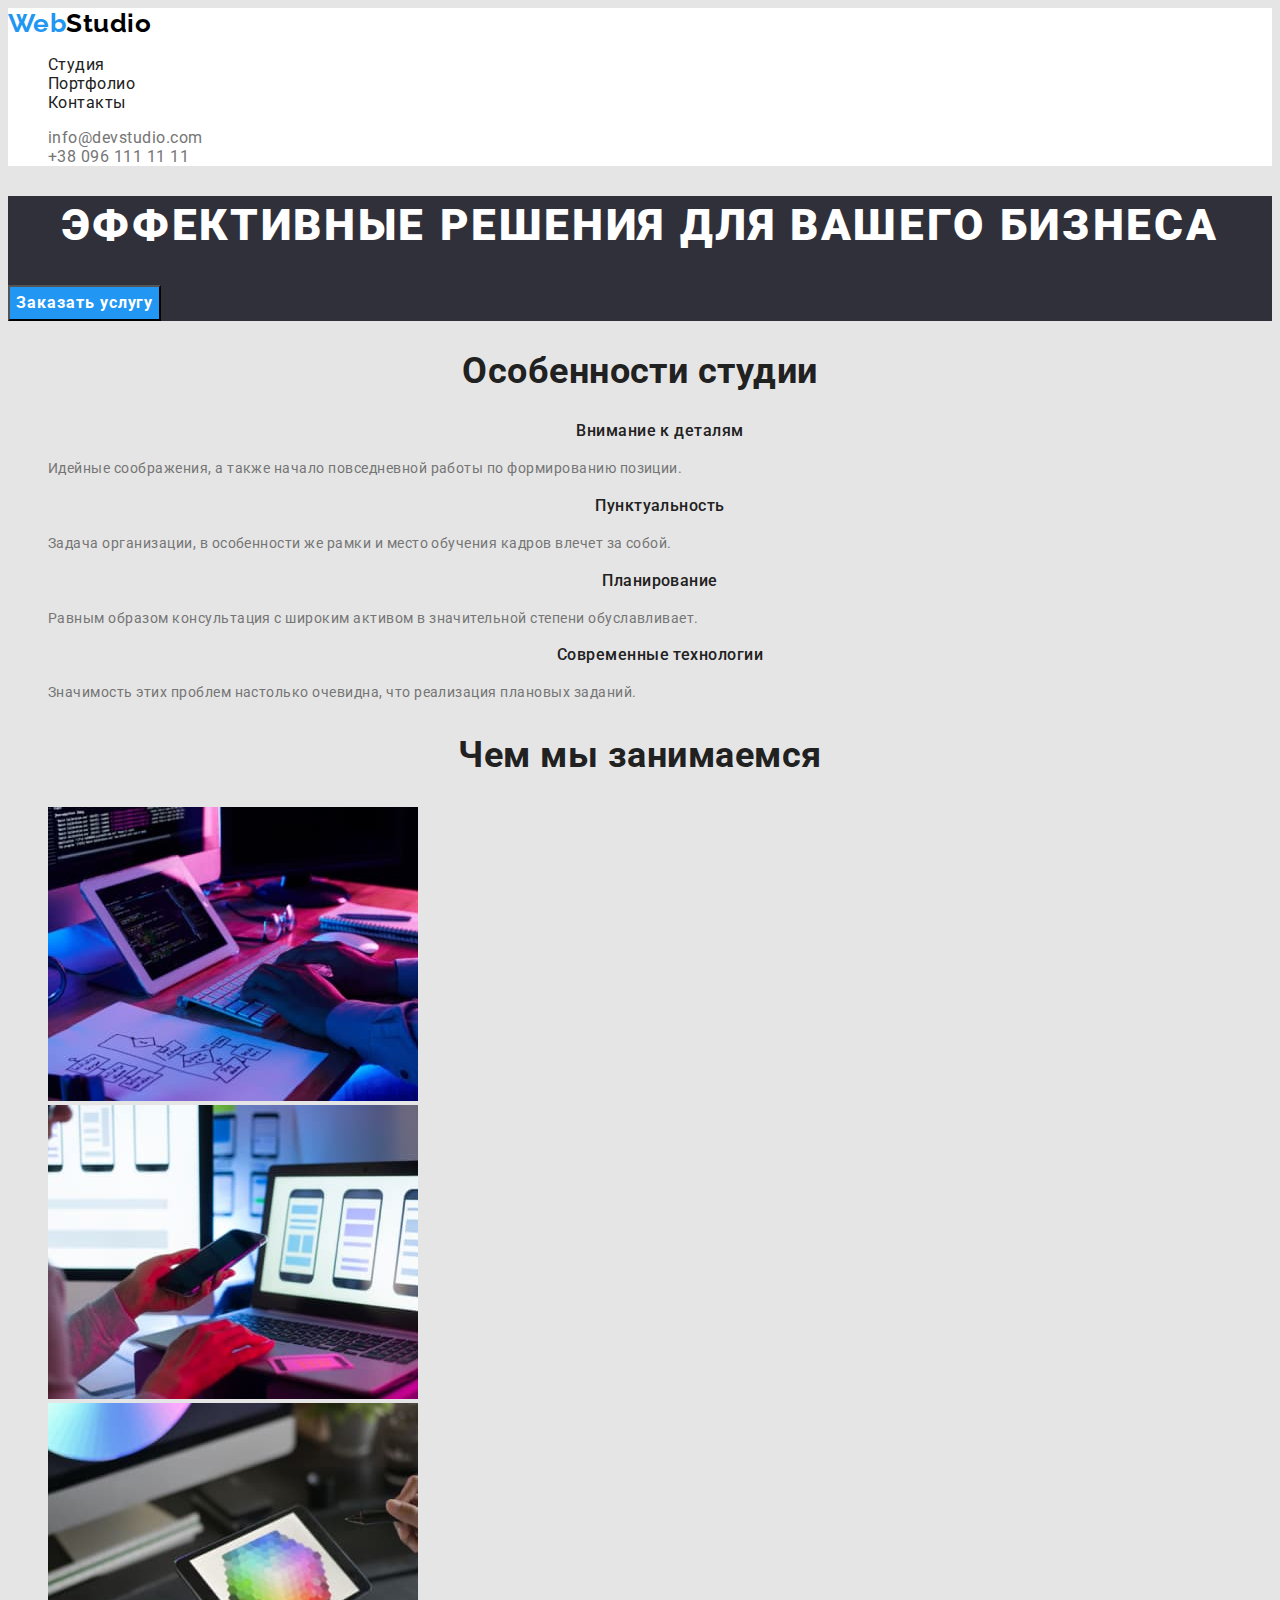
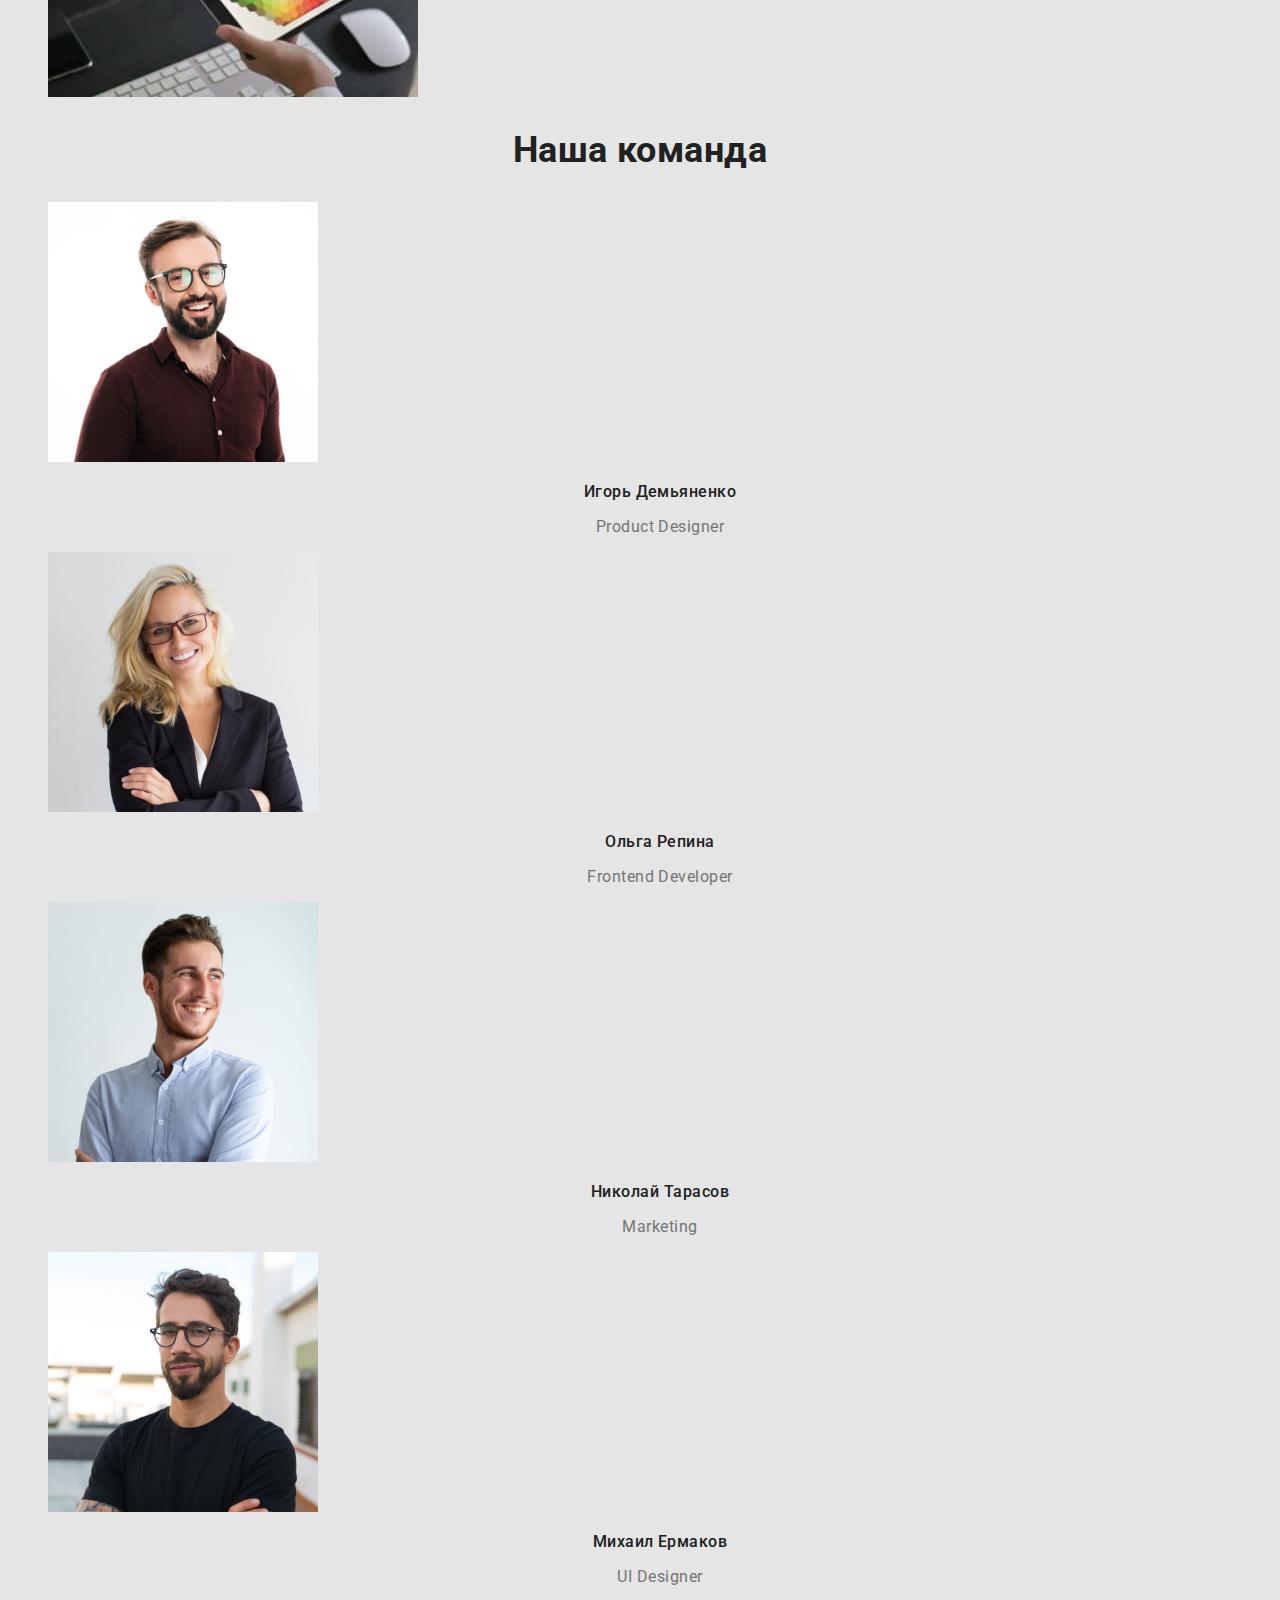
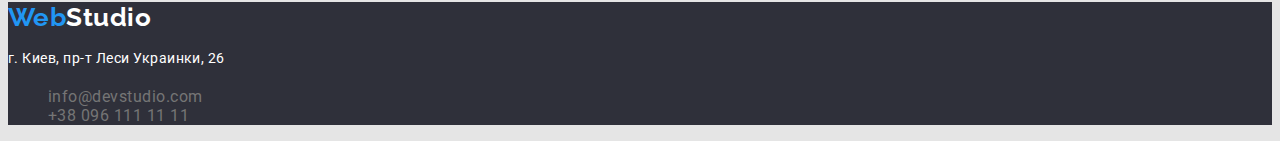
<file: index.html>
<!DOCTYPE html>
<html lang="ru">
  <head>
    <meta charset="UTF-8" />
    <meta http-equiv="X-UA-Compatible" content="IE=edge" />
    <meta name="viewport" content="width=device-width, initial-scale=1.0" />
    <title>Studio</title>
    <link
      href="https://fonts.googleapis.com/css2?family=Raleway:wght@700&family=Roboto:wght@400;500;700&display=swap"
      rel="stylesheet"
    />
    <link rel="stylesheet" href="./css/styles.css" />
  </head>
  <body>
    <header class="page-header">
      <nav class="navigation">
        <a href="./index.html" class="logo"
          ><span class="logo-accent">Web</span><span class="logo-regular">Studio</span></a
        >
        <ul class="menu">
          <li class="menu-item">
            <a class="menu-link current" href="./index.html">Студия</a>
          </li>
          <li class="menu-item"><a class="menu-link link" href="./portfolio.html">Портфолио</a></li>
          <li class="menu-item"><a class="menu-link link" href="/">Контакты</a></li>
        </ul>
      </nav>
      <ul class="contacts-list">
        <li><a class="contacts-email" href="mailto:info@devstudio.com">info@devstudio.com</a></li>
        <li><a class="contacts-phone-number" href="tel:+380961111111">+38 096 111 11 11</a></li>
      </ul>
    </header>
    <main>
      <section class="hero">
        <h1 class="hero-title">Эффективные решения для вашего бизнеса</h1>
        <button class="modal-btn" type="button" name="order_service">Заказать услугу</button>
      </section>
      <section class="section">
        <h2 class="section-title">Особенности студии</h2>
        <ul class="features-list">
          <li>
            <h3 class="features-title">Внимание к деталям</h3>
            <p class="features-description">
              Идейные соображения, а также начало повседневной работы по формированию позиции.
            </p>
          </li>
          <li>
            <h3 class="features-title">Пунктуальность</h3>
            <p class="features-description">
              Задача организации, в особенности же рамки и место обучения кадров влечет за собой.
            </p>
          </li>
          <li>
            <h3 class="features-title">Планирование</h3>
            <p class="features-description">
              Равным образом консультация с широким активом в значительной степени обуславливает.
            </p>
          </li>
          <li>
            <h3 class="features-title">Современные технологии</h3>
            <p class="features-description">
              Значимость этих проблем настолько очевидна, что реализация плановых заданий.
            </p>
          </li>
        </ul>
      </section>
      <section class="section">
        <h2 class="section-title">Чем мы занимаемся</h2>
        <ul class="work-list">
          <li><img src="./images/Studio/box1.jpg" alt="" width="370" /></li>
          <li><img src="./images/Studio/box2.jpg" alt="" width="370" /></li>
          <li><img src="./images/Studio/box3.jpg" alt="" width="370" /></li>
        </ul>
      </section>
      <section class="section">
        <h2 class="section-title">Наша команда</h2>
        <ul class="team-list">
          <li>
            <img src="./images/Studio/Igor.jpg" alt="Игорь_Демьяненко" width="270" />
            <h3 class="team-title">Игорь Демьяненко</h3>
            <p class="team-description">Product Designer</p>
          </li>
          <li>
            <img src="./images/Studio/Olha.jpg" alt="Ольга_Репина" width="270" />
            <h3 class="team-title">Ольга Репина</h3>
            <p class="team-description">Frontend Developer</p>
          </li>
          <li>
            <img src="./images/Studio/Nikolay.jpg" alt="Николай_Тарасов" width="270" />
            <h3 class="team-title">Николай Тарасов</h3>
            <p class="team-description">Marketing</p>
          </li>
          <li>
            <img src="./images/Studio/Michael.jpg" alt="Михаил_Ермаков" width="270" />
            <h3 class="team-title">Михаил Ермаков</h3>
            <p class="team-description">UI Designer</p>
          </li>
        </ul>
      </section>
    </main>
    <footer class="page-footer">
      <a href="./index.html" class="logo"
        ><span class="logo-accent">Web</span><span class="logo-white">Studio</span></a
      >
      <p class="contacts-address">г. Киев, пр-т Леси Украинки, 26</p>
      <ul class="contacts-list">
        <li><a class="contacts-email" href="mailto:info@devstudio.com">info@devstudio.com</a></li>
        <li><a class="contacts-phone-number" href="tel:+380961111111">+38 096 111 11 11</a></li>
      </ul>
    </footer>
  </body>
</html>
</file>
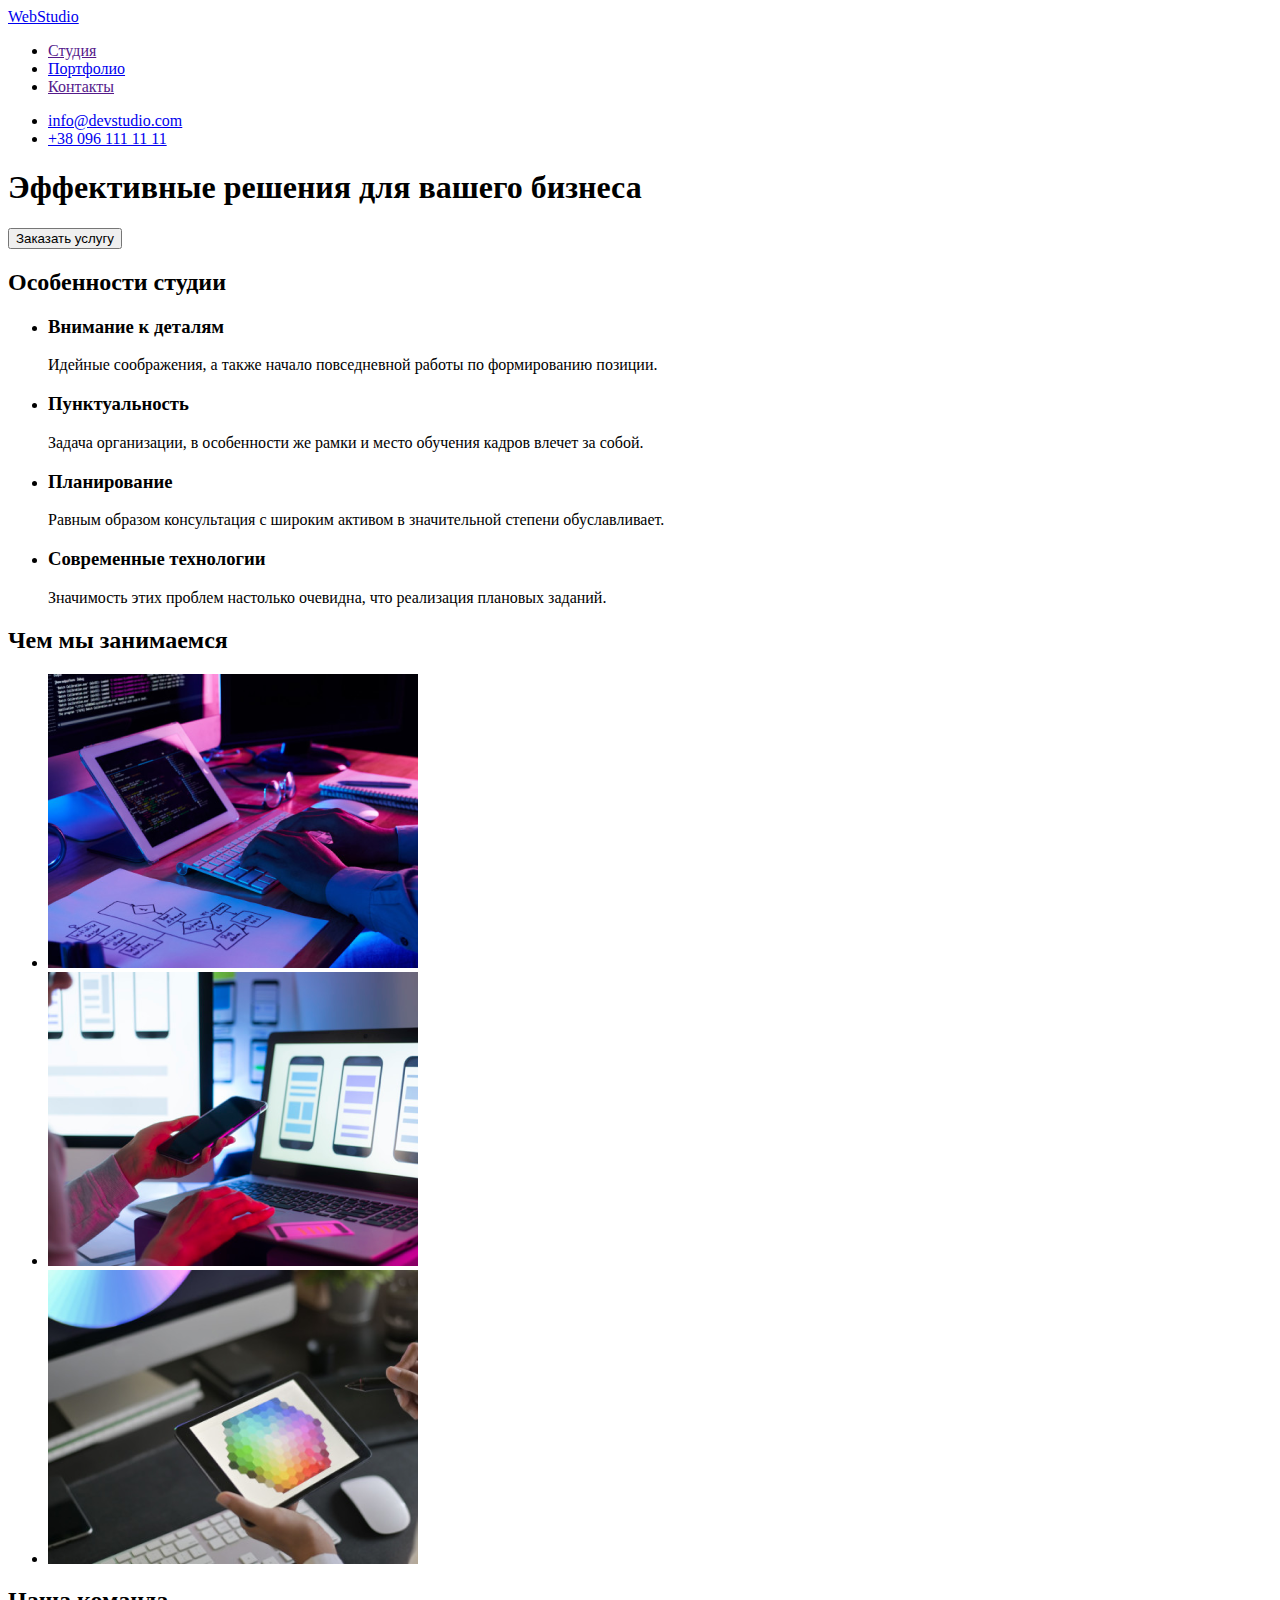
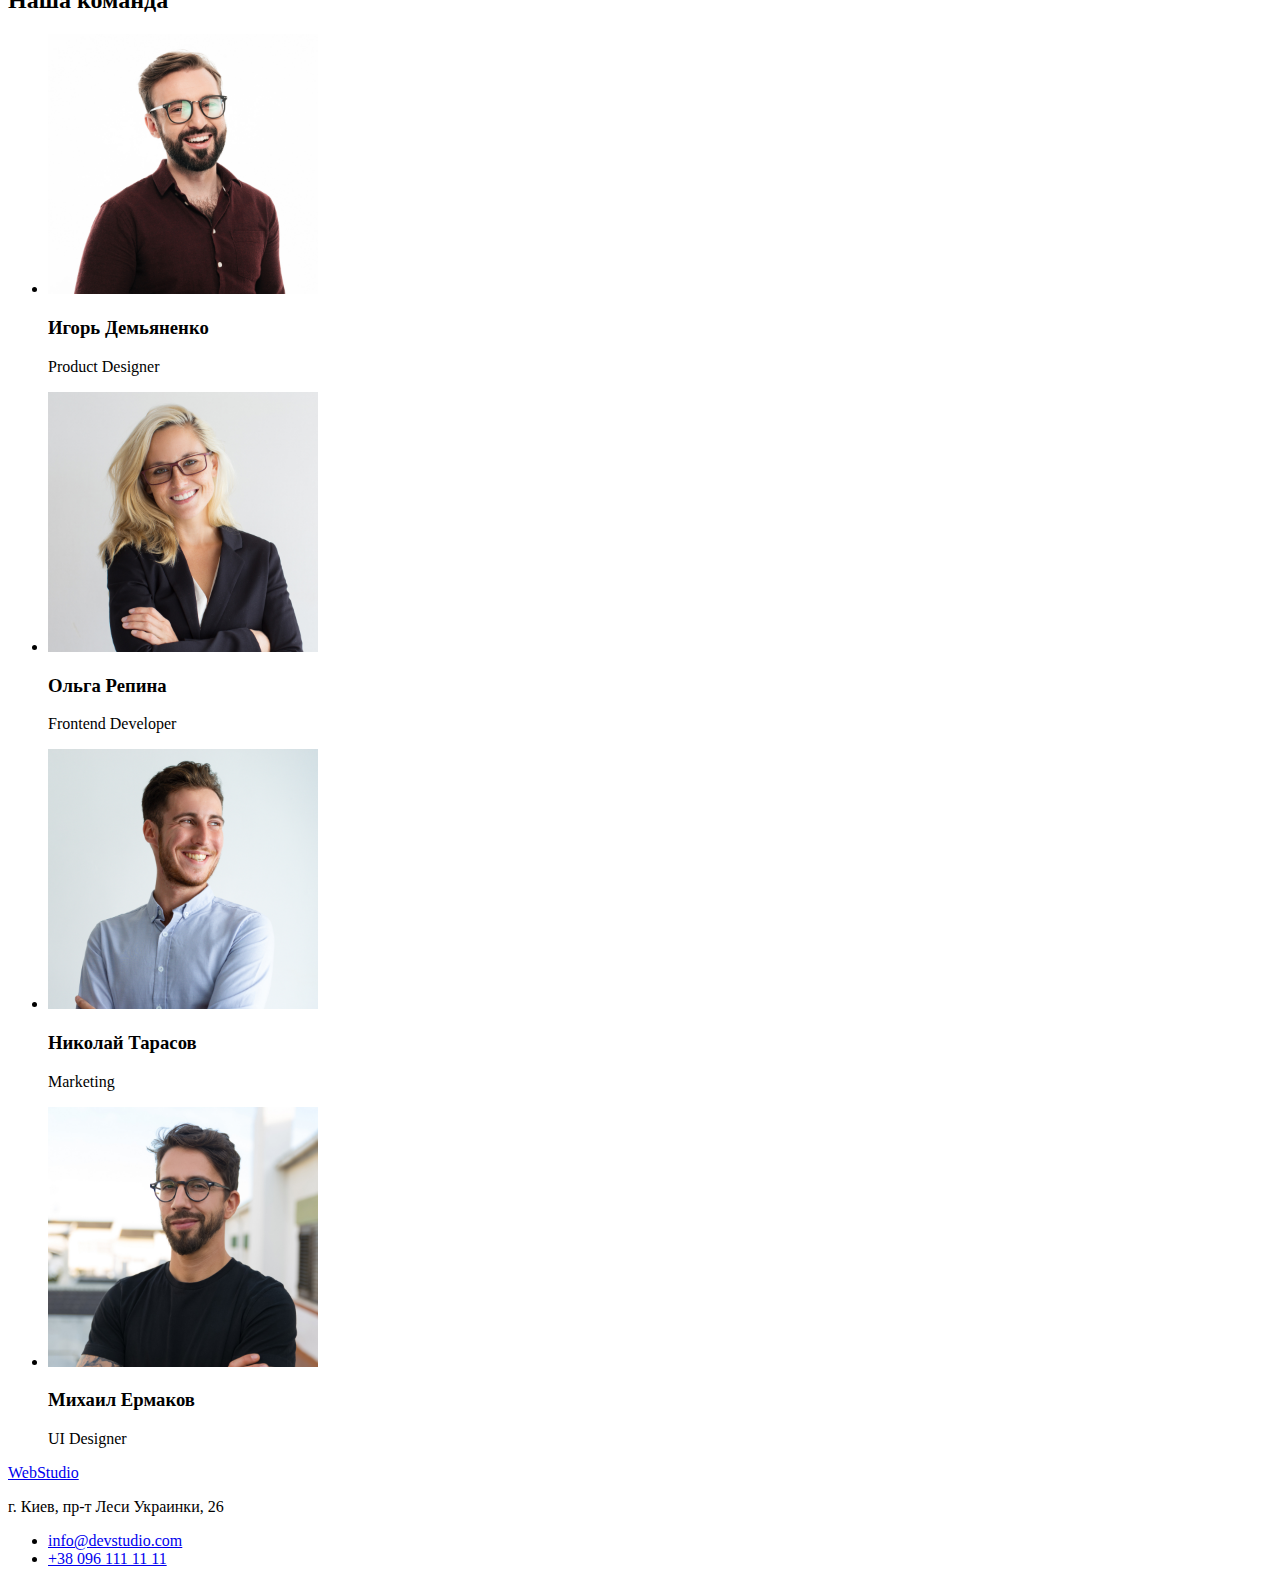
<file: goit-markup-hw-02/index.html>
<!DOCTYPE html>
<html lang="ru">
  <head>
    <meta charset="UTF-8" />
    <meta http-equiv="X-UA-Compatible" content="IE=edge" />
    <meta name="viewport" content="width=device-width, initial-scale=1.0" />
    <title>Document</title>
  </head>
  <body>
    <header>
      <nav>
        <a href="/">WebStudio</a>
        <ul class="site-nav list">
          <li><a href="">Студия</a></li>
          <li><a href="./portfolio.html">Портфолио</a></li>
          <li><a href="">Контакты</a></li>
        </ul>
      </nav>
      <ul>
        <li><a href="mailto:info@devstudio.com">info@devstudio.com</a></li>
        <li><a href="tel:+380961111111">+38 096 111 11 11</a></li>
      </ul>
    </header>
    <main>
      <section class="hero">
        <h1 class="hero-title">Эффективные решения для вашего бизнеса</h1>
        <button type="button" name="order_service">Заказать услугу</button>
      </section>
      <section class="section">
        <h2 class="section-title">Особенности студии</h2>
        <ul class="feature-list">
          <li>
            <h3 class="title">Внимание к деталям</h3>
            <p>Идейные соображения, а также начало повседневной работы по формированию позиции.</p>
          </li>
          <li>
            <h3 class="title">Пунктуальность</h3>
            <p>
              Задача организации, в особенности же рамки и место обучения кадров влечет за собой.
            </p>
          </li>
          <li>
            <h3 class="title">Планирование</h3>
            <p>
              Равным образом консультация с широким активом в значительной степени обуславливает.
            </p>
          </li>
          <li>
            <h3 class="title">Современные технологии</h3>
            <p>Значимость этих проблем настолько очевидна, что реализация плановых заданий.</p>
          </li>
        </ul>
      </section>
      <section class="section">
        <h2 class="section-title">Чем мы занимаемся</h2>
        <ul>
          <li><img src="./images/box 1.png" alt="" width="370" /></li>
          <li><img src="./images/box 2.png" alt="" width="370" /></li>
          <li><img src="./images/box 3.png" alt="" width="370" /></li>
        </ul>
      </section>
      <section class="section">
        <h2 class="section-title">Наша команда</h2>
        <ul class="team">
          <li>
            <img src="./images/Igor.jpg" alt="Игорь_Демьяненко" width="270" />
            <h3>Игорь Демьяненко</h3>
            <p>Product Designer</p>
          </li>
          <li>
            <img src="./images/Olha.jpg" alt="Ольга_Репина" width="270" />
            <h3>Ольга Репина</h3>
            <p>Frontend Developer</p>
          </li>
          <li>
            <img src="./images/Nikolay.jpg" alt="Николай_Тарасов" width="270" />
            <h3>Николай Тарасов</h3>
            <p>Marketing</p>
          </li>
          <li>
            <img src="./images/Michael.jpg" alt="Михаил_Ермаков" width="270" />
            <h3>Михаил Ермаков</h3>
            <p>UI Designer</p>
          </li>
        </ul>
      </section>
    </main>
    <footer>
      <a href="/">WebStudio</a>
      <p>г. Киев, пр-т Леси Украинки, 26</p>
      <ul class="contacts">
        <li><a href="mailto:info@devstudio.com">info@devstudio.com</a></li>
        <li><a href="tel:+380961111111">+38 096 111 11 11</a></li>
      </ul>
    </footer>
  </body>
</html>
</file>
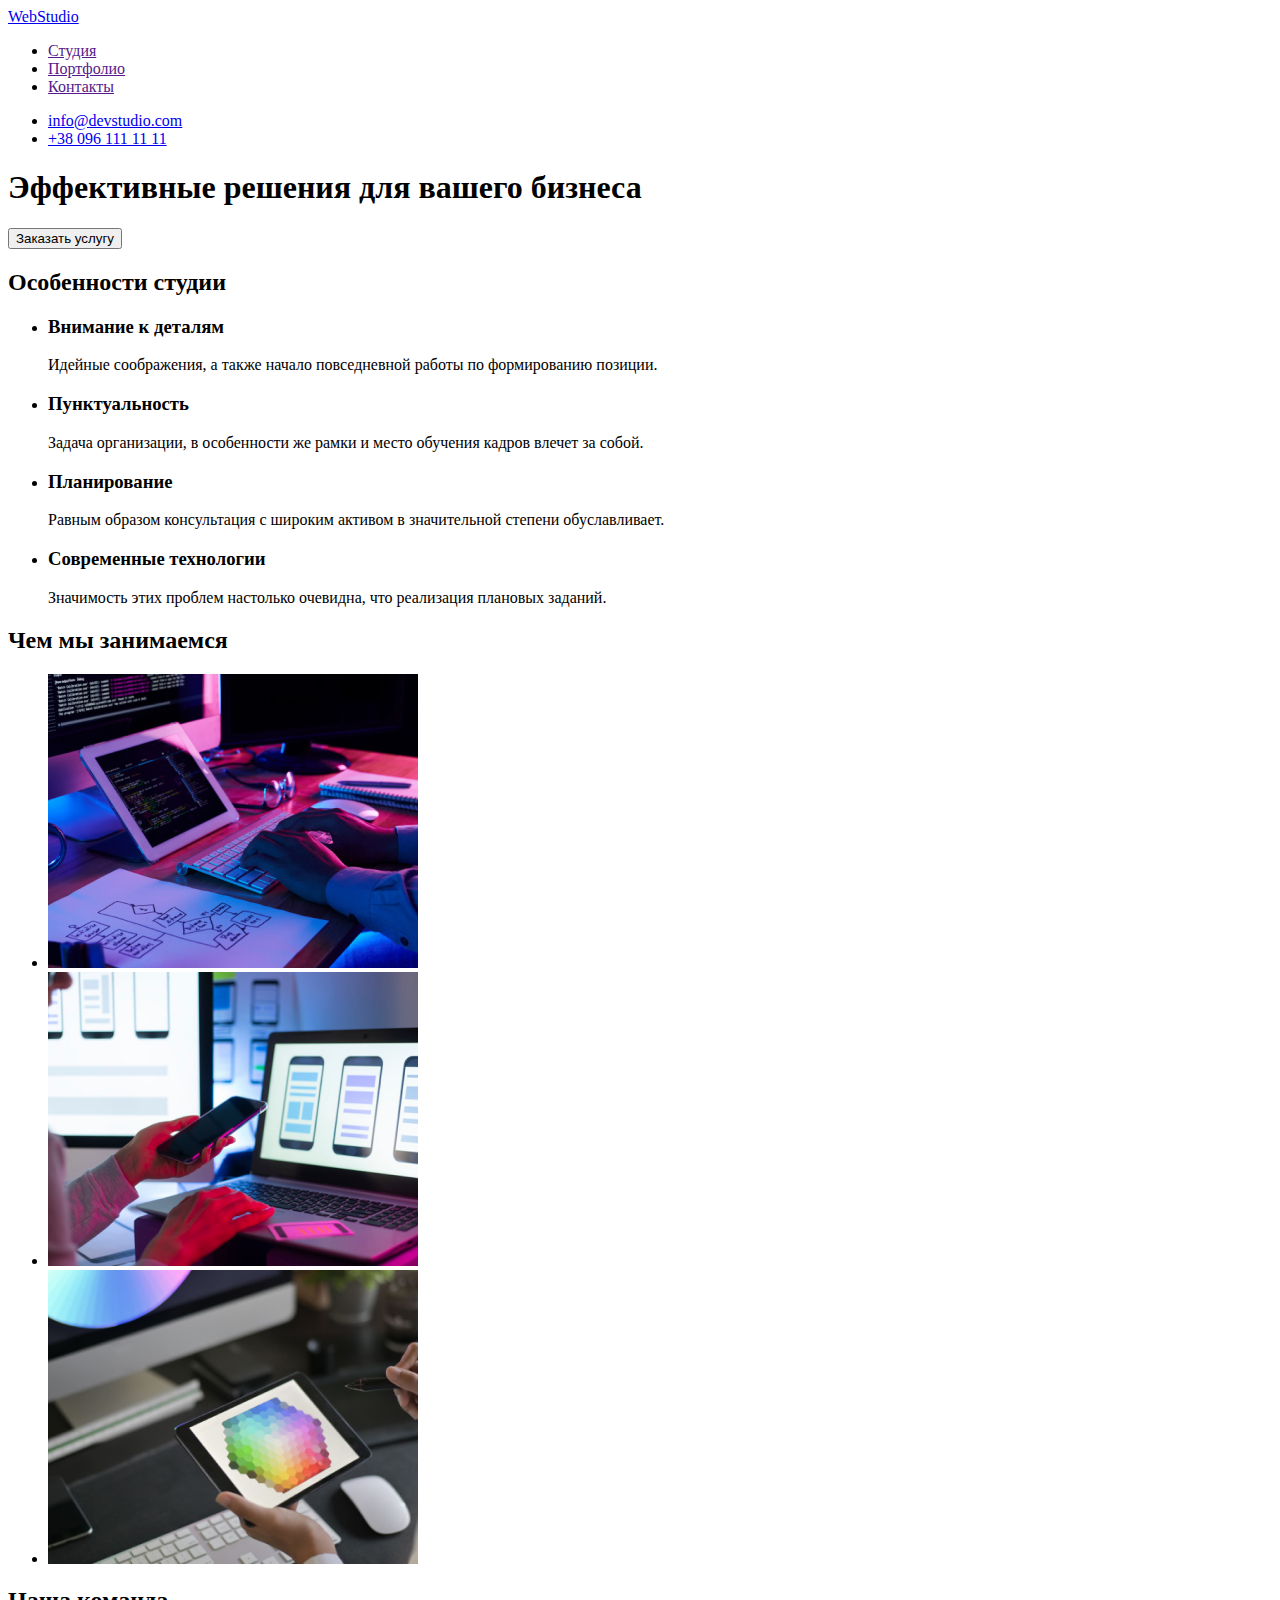
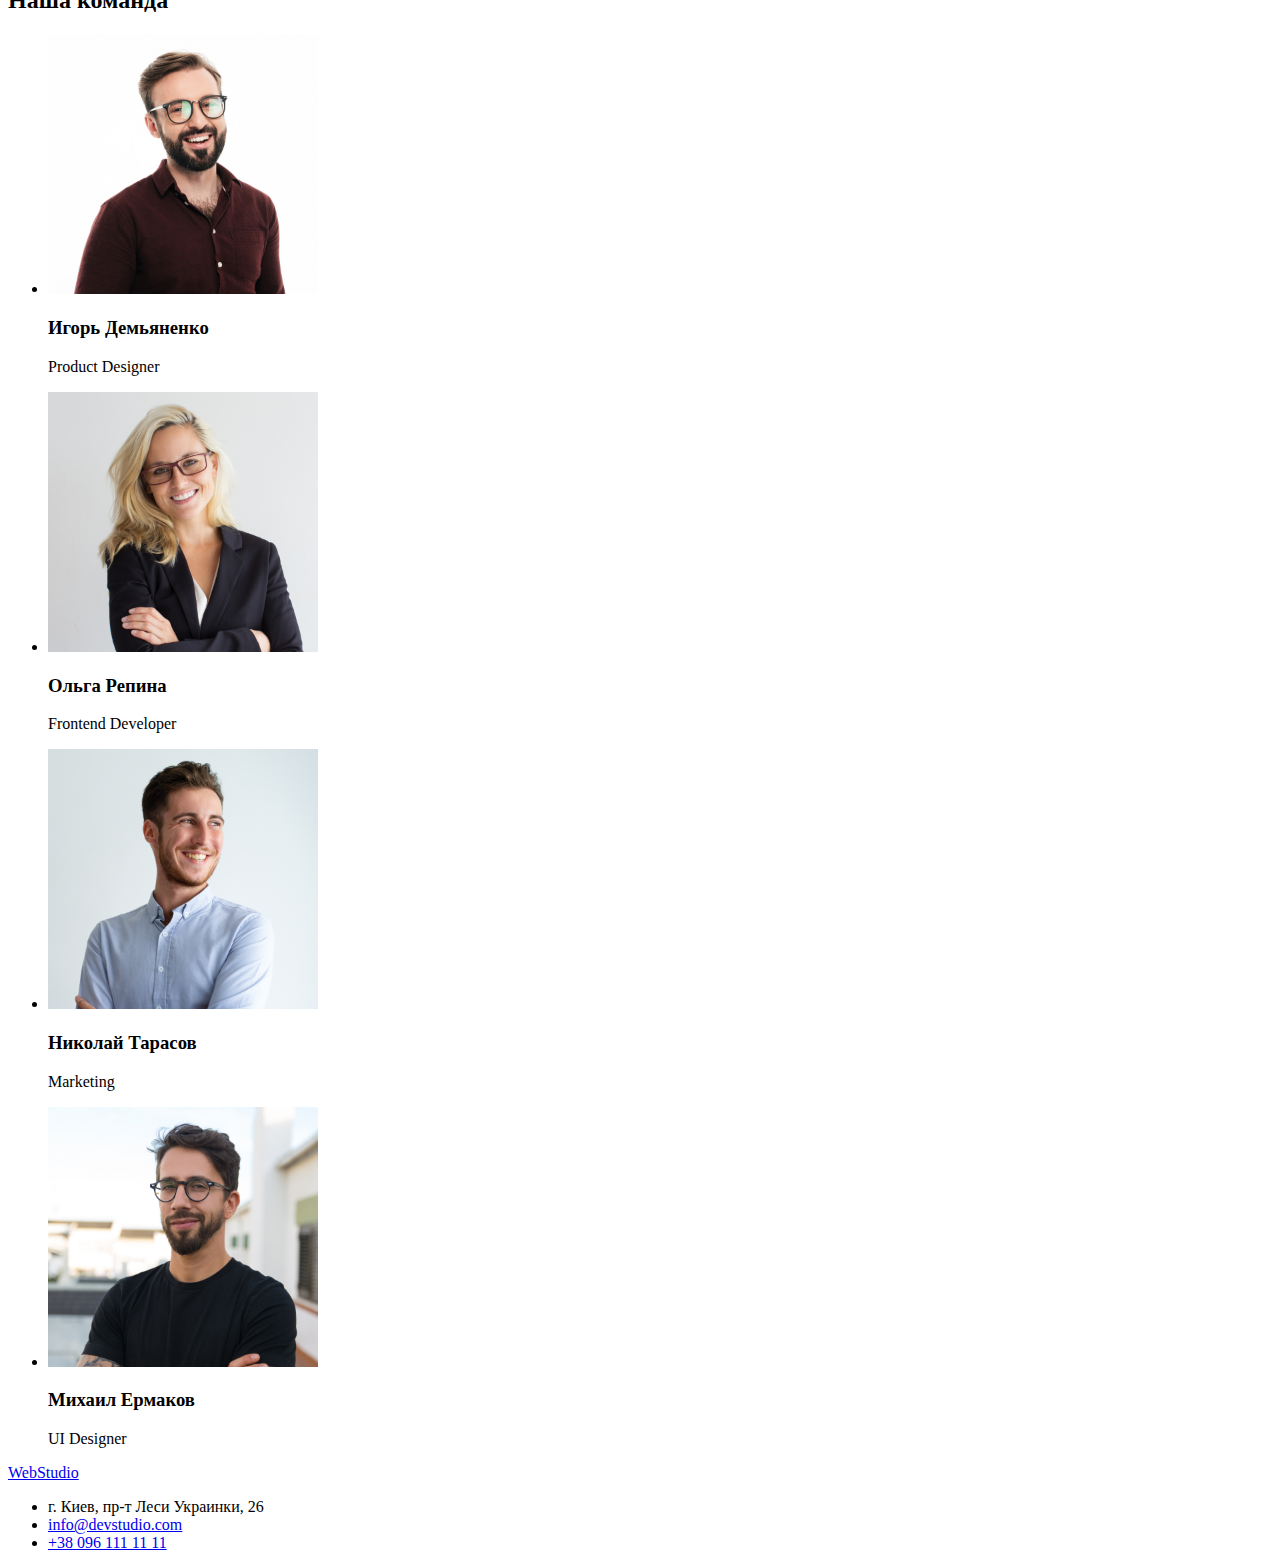
<file: goit-markup-hw-02/goit-markup-hw-01/index.html>
<!DOCTYPE html>
<html lang="ru">
  <head>
    <meta charset="UTF-8" />
    <meta http-equiv="X-UA-Compatible" content="IE=edge" />
    <meta name="viewport" content="width=device-width, initial-scale=1.0" />
    <title>Document</title>
  </head>
  <body>
    <header>
      <nav>
        <a href="/">WebStudio</a>
        <ul>
          <li><a href="">Студия</a></li>
          <li><a href="">Портфолио</a></li>
          <li><a href="">Контакты</a></li>
        </ul>
      </nav>
      <ul>
        <li><a href="mailto:info@devstudio.com">info@devstudio.com</a></li>
        <li><a href="tel:+380961111111">+38 096 111 11 11</a></li>
      </ul>
    </header>
    <main>
      <section>
        <h1>Эффективные решения для вашего бизнеса</h1>
        <button type="button" name="order_service">Заказать услугу</button>
      </section>
      <section>
        <h2>Особенности студии</h2>
        <ul>
          <li>
            <h3>Внимание к деталям</h3>
            <p>Идейные соображения, а также начало повседневной работы по формированию позиции.</p>
          </li>
          <li>
            <h3>Пунктуальность</h3>
            <p>
              Задача организации, в особенности же рамки и место обучения кадров влечет за собой.
            </p>
          </li>
          <li>
            <h3>Планирование</h3>
            <p>
              Равным образом консультация с широким активом в значительной степени обуславливает.
            </p>
          </li>
          <li>
            <h3>Современные технологии</h3>
            <p>Значимость этих проблем настолько очевидна, что реализация плановых заданий.</p>
          </li>
        </ul>
      </section>
      <section>
        <h2>Чем мы занимаемся</h2>
        <ul>
          <li><img src="./images/box 1.png" alt="" width="370" /></li>
          <li><img src="./images/box 2.png" alt="" width="370" /></li>
          <li><img src="./images/box 3.png" alt="" width="370" /></li>
        </ul>
      </section>
      <section>
        <h2>Наша команда</h2>
        <ul>
          <li>
            <img src="./images/Igor.jpg" alt="Игорь_Демьяненко" width="270" />
            <h3>Игорь Демьяненко</h3>
            <p>Product Designer</p>
          </li>
          <li>
            <img src="./images/Olha.jpg" alt="Ольга_Репина" width="270" />
            <h3>Ольга Репина</h3>
            <p>Frontend Developer</p>
          </li>
          <li>
            <img src="./images/Nikolay.jpg" alt="Николай_Тарасов" width="270" />
            <h3>Николай Тарасов</h3>
            <p>Marketing</p>
          </li>
          <li>
            <img src="./images/Michael.jpg" alt="Михаил_Ермаков" width="270" />
            <h3>Михаил Ермаков</h3>
            <p>UI Designer</p>
          </li>
        </ul>
      </section>
    </main>
    <footer>
      <a href="/">WebStudio</a>
      <ul>
        <li>г. Киев, пр-т Леси Украинки, 26</li>
        <li><a href="mailto:info@devstudio.com">info@devstudio.com</a></li>
        <li><a href="tel:+380961111111">+38 096 111 11 11</a></li>
      </ul>
    </footer>
  </body>
</html>
</file>
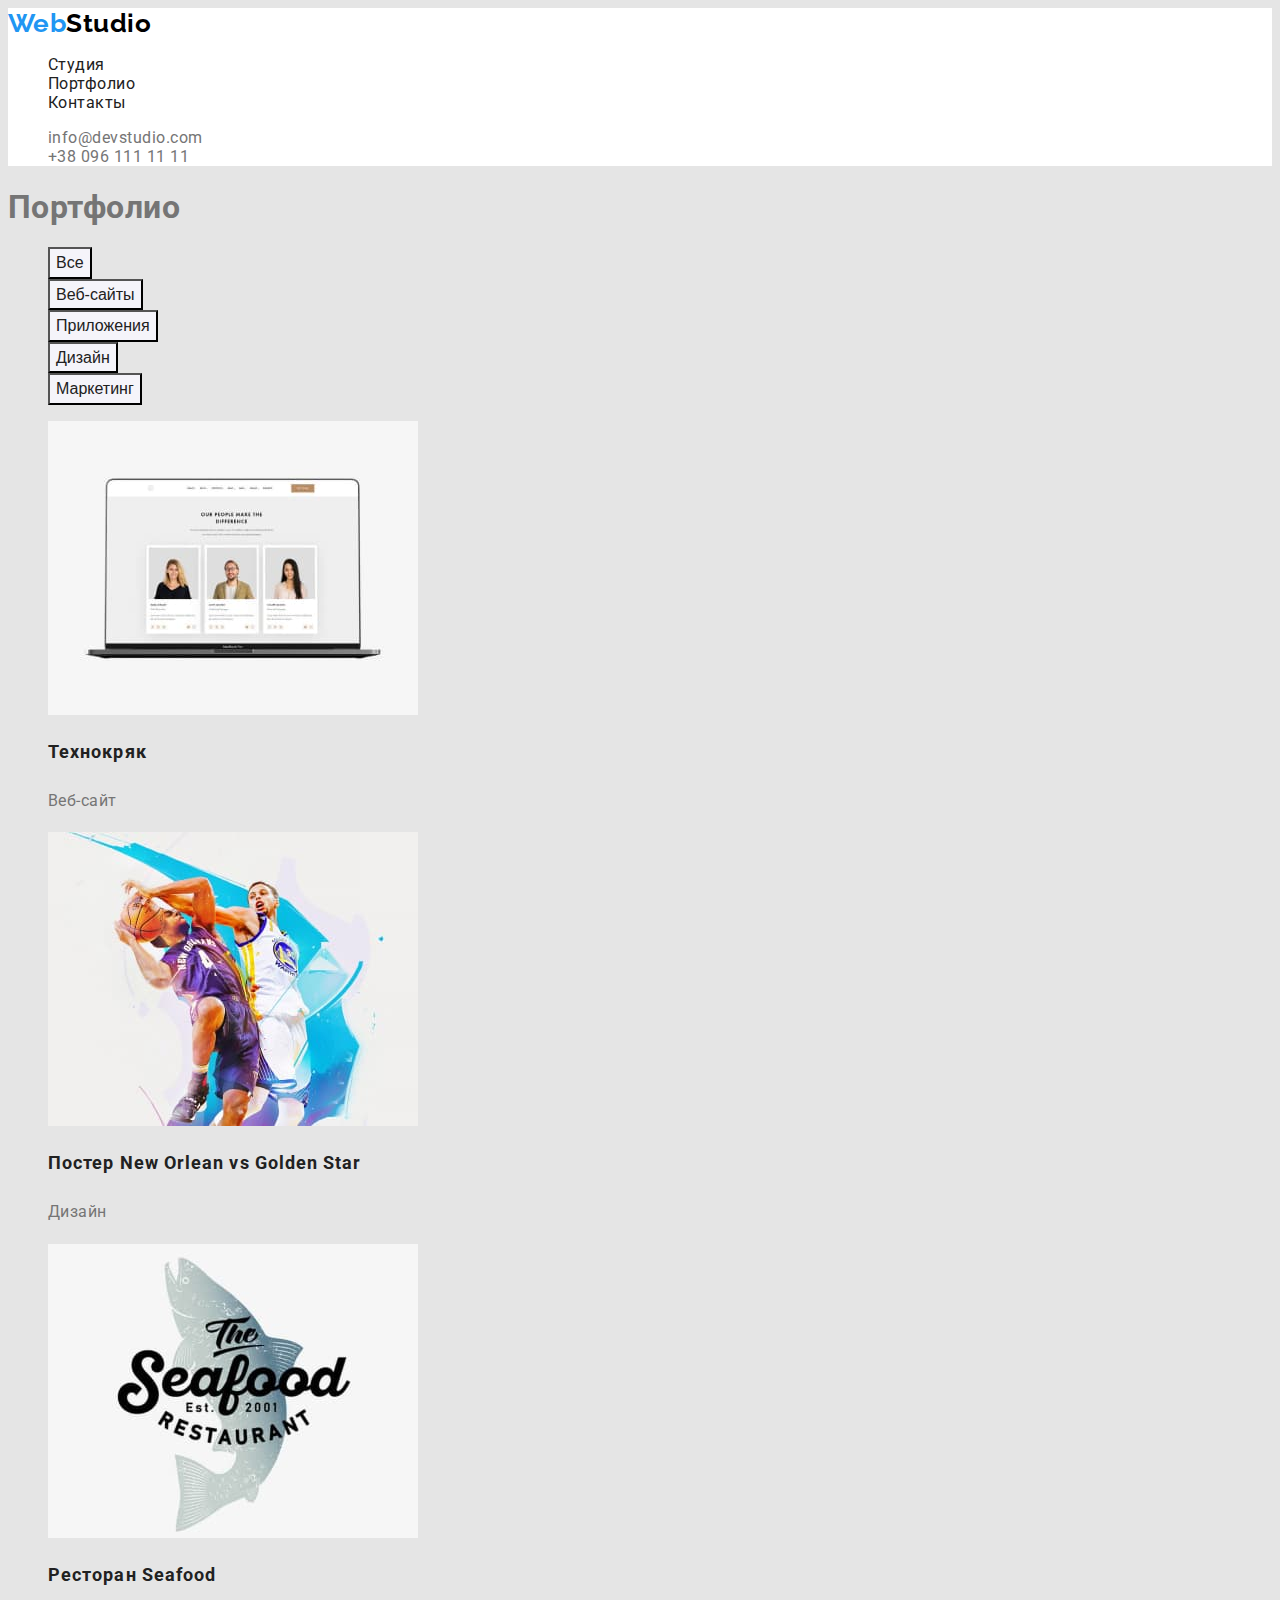
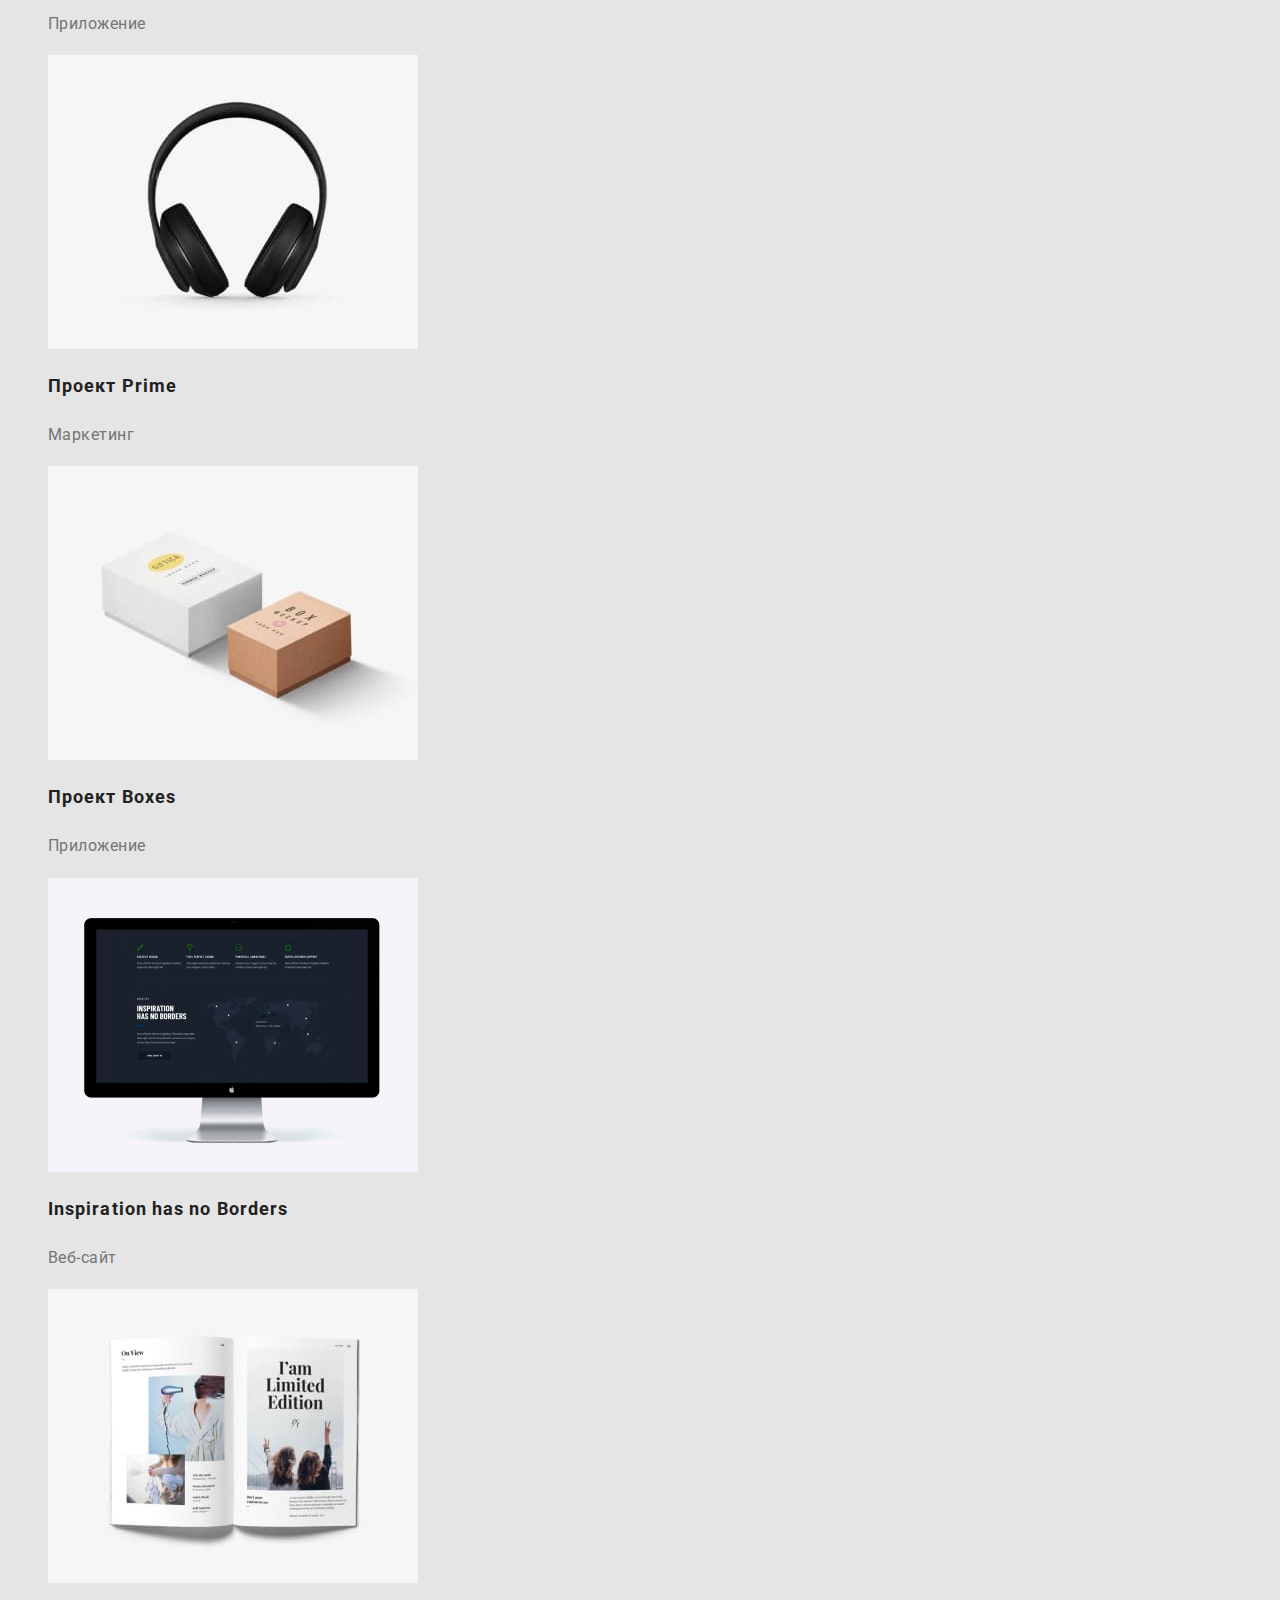
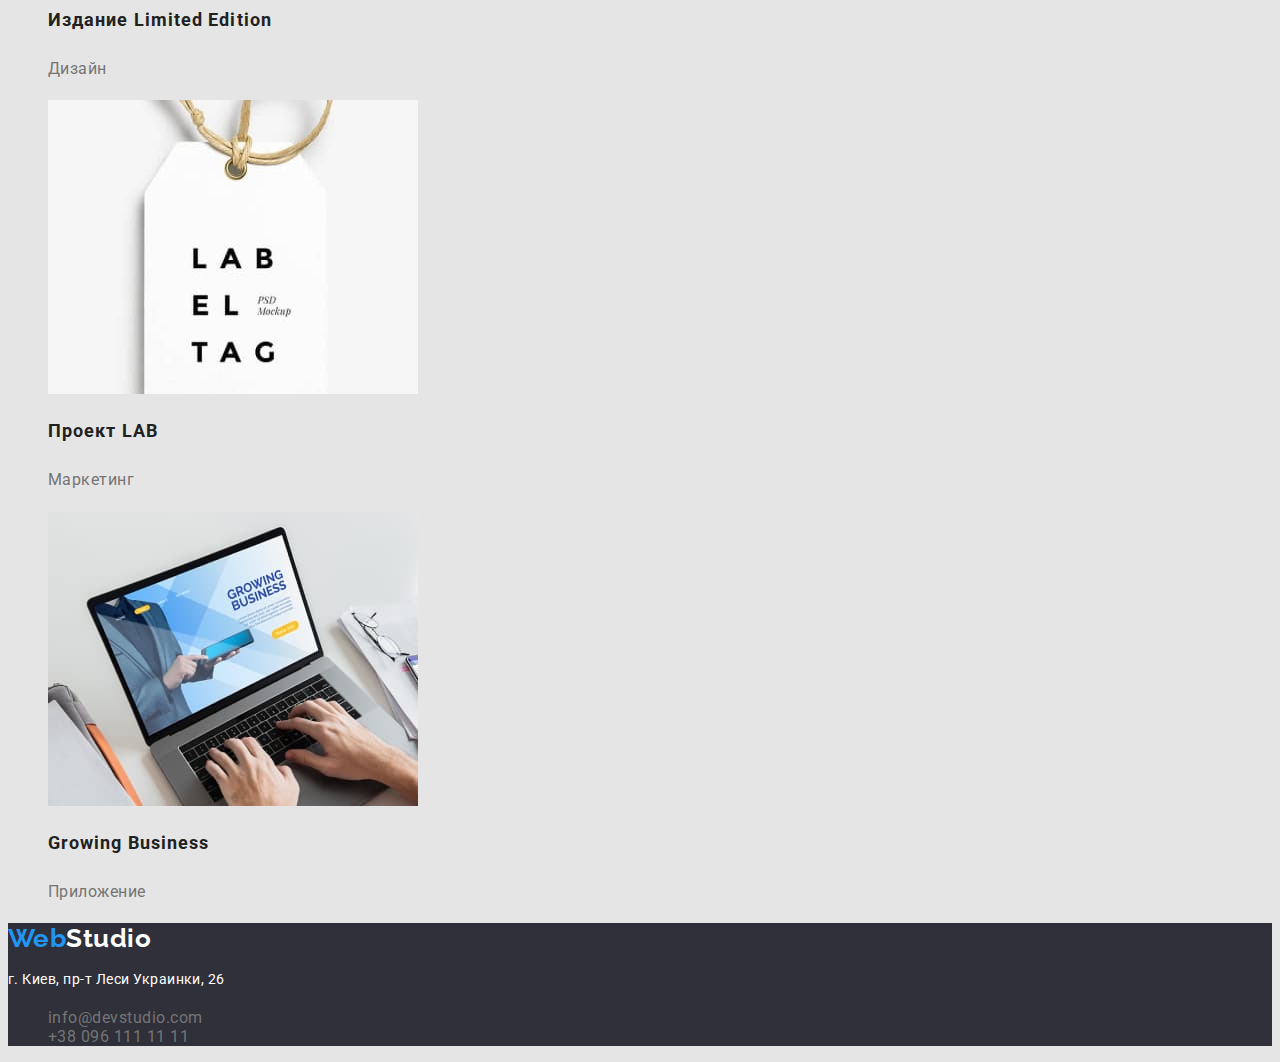
<file: portfolio.html>
<!DOCTYPE html>
<html lang="en">
  <head>
    <meta charset="UTF-8" />
    <meta http-equiv="X-UA-Compatible" content="IE=edge" />
    <meta name="viewport" content="width=device-width, initial-scale=1.0" />
    <title>Portfolio</title>
    <link
      href="https://fonts.googleapis.com/css2?family=Raleway:wght@700&family=Roboto:wght@400;500;700&display=swap"
      rel="stylesheet"
    />
    <link rel="stylesheet" href="./css/styles.css" />
  </head>
  <body>
    <header class="page-header">
      <nav class="navigation">
        <a href="./index.html" class="logo"
          ><span class="logo-accent">Web</span><span class="logo-regular">Studio</span></a
        >
        <ul class="menu">
          <li class="menu-item">
            <a class="menu-link link" href="./index.html">Студия</a>
          </li>
          <li class="menu-item">
            <a class="menu-link current" href="./portfolio.html">Портфолио</a>
          </li>
          <li class="menu-item"><a class="menu-link link" href="/">Контакты</a></li>
        </ul>
      </nav>
      <ul class="contacts-list">
        <li><a class="contacts-email" href="mailto:info@devstudio.com">info@devstudio.com</a></li>
        <li><a class="contacts-phone-number" href="tel:+380961111111">+38 096 111 11 11</a></li>
      </ul>
    </header>
    <main>
      <section>
        <h1>Портфолио</h1>
        <ul class="list-btn">
          <li><button class="secondary-btn" type="button">Все</button></li>
          <li><button class="secondary-btn" type="button">Веб-сайты</button></li>
          <li><button class="secondary-btn" type="button">Приложения</button></li>
          <li><button class="secondary-btn" type="button">Дизайн</button></li>
          <li><button class="secondary-btn" type="button">Маркетинг</button></li>
        </ul>
        <ul class="list-examples">
          <li>
            <a class="list-images" href="">
              <img src="./images/Portfolio/Techokrjak.jpg" alt="Технокряк" width="370" />
            </a>
            <h2 class="list-title">Технокряк</h2>
            <p class="list-description">Веб-сайт</p>
          </li>
          <li>
            <a class="list-images" href=""
              ><img
                src="./images/Portfolio/Poster.jpg"
                alt="Постер_New_Orlean_vs_Golden_Star"
                width="370"
            /></a>
            <h2 class="list-title">Постер New Orlean vs Golden Star</h2>
            <p class="list-description">Дизайн</p>
          </li>
          <li>
            <a class="list-images" href=""
              ><img src="./images/Portfolio/restaurant.jpg" alt="Ресторан_Seafood" width="370"
            /></a>
            <h2 class="list-title">Ресторан Seafood</h2>
            <p class="list-description">Приложение</p>
          </li>
          <li>
            <a class="list-images" href=""
              ><img src="./images/Portfolio/Prime_.jpg" alt="Проект_Prime" width="370"
            /></a>
            <h2 class="list-title">Проект Prime</h2>
            <p class="list-description">Маркетинг</p>
          </li>
          <li>
            <a class="list-images" href=""
              ><img src="./images/Portfolio/Boxes.jpg" alt="Проект_Boxes" width="370"
            /></a>
            <h2 class="list-title">Проект Boxes</h2>
            <p class="list-description">Приложение</p>
          </li>
          <li>
            <a class="list-images" href=""
              ><img
                src="./images/Portfolio/Inspiration.png"
                alt="Inspiration_has_no_Borders"
                width="370"
            /></a>
            <h2 class="list-title">Inspiration has no Borders</h2>
            <p class="list-description">Веб-сайт</p>
          </li>
          <li>
            <a class="list-images" href=""
              ><img src="./images/Portfolio/Limited.jpg" alt="Издание_Limited_Edition" width="370"
            /></a>
            <h2 class="list-title">Издание Limited Edition</h2>
            <p class="list-description">Дизайн</p>
          </li>
          <li>
            <a class="list-images" href=""
              ><img src="./images/Portfolio/Lab.jpg" alt="Проект_LAB" width="370"
            /></a>
            <h2 class="list-title">Проект LAB</h2>
            <p class="list-description">Маркетинг</p>
          </li>
          <li>
            <a class="list-images" href=""
              ><img src="./images/Portfolio/Growing.jpg" alt="Growing_Business" width="370"
            /></a>
            <h2 class="list-title">Growing Business</h2>
            <p class="list-description">Приложение</p>
          </li>
        </ul>
      </section>
    </main>
    <footer class="page-footer">
      <a href="./index.html" class="logo"
        ><span class="logo-accent">Web</span><span class="logo-white">Studio</span></a
      >
      <p class="contacts-address">г. Киев, пр-т Леси Украинки, 26</p>
      <ul class="contacts-list">
        <li><a class="contacts-email" href="mailto:info@devstudio.com">info@devstudio.com</a></li>
        <li><a class="contacts-phone-number" href="tel:+380961111111">+38 096 111 11 11</a></li>
      </ul>
    </footer>
  </body>
</html>
</file>
<file: css/styles.css>
:root {
	--primary-text-color: #757575;
	--title-color: #FFFFFF;
	--sutitle-text-color:#212121;
	--accent-color:#2196F3;
	--secondary-color:#000000;
  	--primary-background: #E5E5E5;
  	--accent-background: #2f303a;
}
body {
	font-family: 'Roboto', sans-serif;
	color: var(--primary-text-color);	
	background-color: var(--primary-background);
	letter-spacing: 0.03em;
}
.logo, .contacts-email, .contacts-phone-number,.menu-link.link,.menu-link.current,.list-images{
	text-decoration: none;
}
.menu-link.current:hover,.menu-link.current:focus {
	color: var(--accent-color);

}
.menu-item,.contacts-list,.features-list,.list-btn,.list-examples,.work-list,.team-list {
	list-style-type:none;
}
.features-title,.section-title,.list-title,.team-title {
	color: var(--sutitle-text-color);}

.section-title{
	font-weight: 700;
	font-size: 36px;
	line-height: 1.16;
	text-align: center;
}
.features-title {
	font-weight: 500;
	font-size: 16px;
	line-height: 1.18;
	text-align: center;
}
.list-title {
	font-weight: 700;
	font-size: 18px;
	line-height: 2;
	letter-spacing: 0.06em;
	color: var(--sutitle-text-color);
}
.team-title {
	font-weight: 500;
	font-size: 16px;
	line-height: 1.19;
	text-align: center;
	color: var(--sutitle-text-color);
}
.features-description, .team-description, .contacts-address, .list-description {
	font-weight: 400;
	color: var(--primary-text-color);
}
.features-description, .contacts-address {
	font-size: 14px;
	line-height: 1.7;
}
.team-description {
	font-size: 16px;
	line-height: 1.19;
	text-align: center;
}
.list-description{
	font-size: 16px;
	line-height: 1.9;
}
.page-header {
	background-color: var(--title-color);
}

.logo {
	font-family: 'Raleway';
	font-weight: 700;
	font-size: 26px;
	line-height: 1.2;
}
.logo-accent {
	color: var(--accent-color);
}
.logo-regular {
	color: var(--secondary-color);
}
.logo-white {
	color: var(--title-color)};

.menu-item {
	font-weight: 500;
	font-size: 14px;
	line-height: 1.14;
	letter-spacing: 0.02em;
	color: var(--sutitle-text-color);
}
.menu-link {
	color: var(--sutitle-text-color);
}
.menu-item,.modal-btn,.secondary-btn:hover  {
	color: var(--accent-color);
}
.menu-item,.modal-btn,.secondary-btn:focus  {
	color: var(--accent-color);
}
.contacts-list {
	color: var(--primary-text-color);
}
.contacts-list:focus,.contacts-list:hover, {
	color: var(--accent-color);
}
.hero {
	background-color: var(--accent-background);
}
.hero-title {
	font-weight: 900;
	font-size: 44px;
	line-height: 1.36;
	text-align: center;
	letter-spacing: 0.06em;
	text-transform: uppercase;
	color: var(--title-color);
}
.modal-btn {
	font-family: inherit;
	text-decoration: none;
	font-weight: 700;
	font-size: 16px;
	line-height: 1.87;
	text-align: center;
	letter-spacing: 0.06em;
	cursor: pointer;
	background-color: var(--accent-color) ;
	color: var(--title-color);
}
.secondary-btn {
	font-weight: 500;
	font-size: 16px;
	line-height: 1.6;
	text-align: center;
	cursor: pointer;
	background-color: #F5F4FA ;
	color: var(--sutitle-text-color);
}
.secondary-btn:hover,.secondary-btn:focus {
	background-color: var(--accent-color) ;
	color: var(--title-color);
}

.title {
	font-style: normal;
	font-weight: 700;
	font-size: 14px;
	line-height: 16px;
	letter-spacing: 0.03em;
	text-transform: uppercase;
	color: var(--sutitle-text-color);
}

.contacts-email {
	color: var(--primary-text-color);
}
.contacts-phone-number {
	color: var(--primary-text-color);
}
.contacts-address {
	color: var(--title-color);
}
.page-footer {
	background-color: var(--accent-background);
}
</file>
